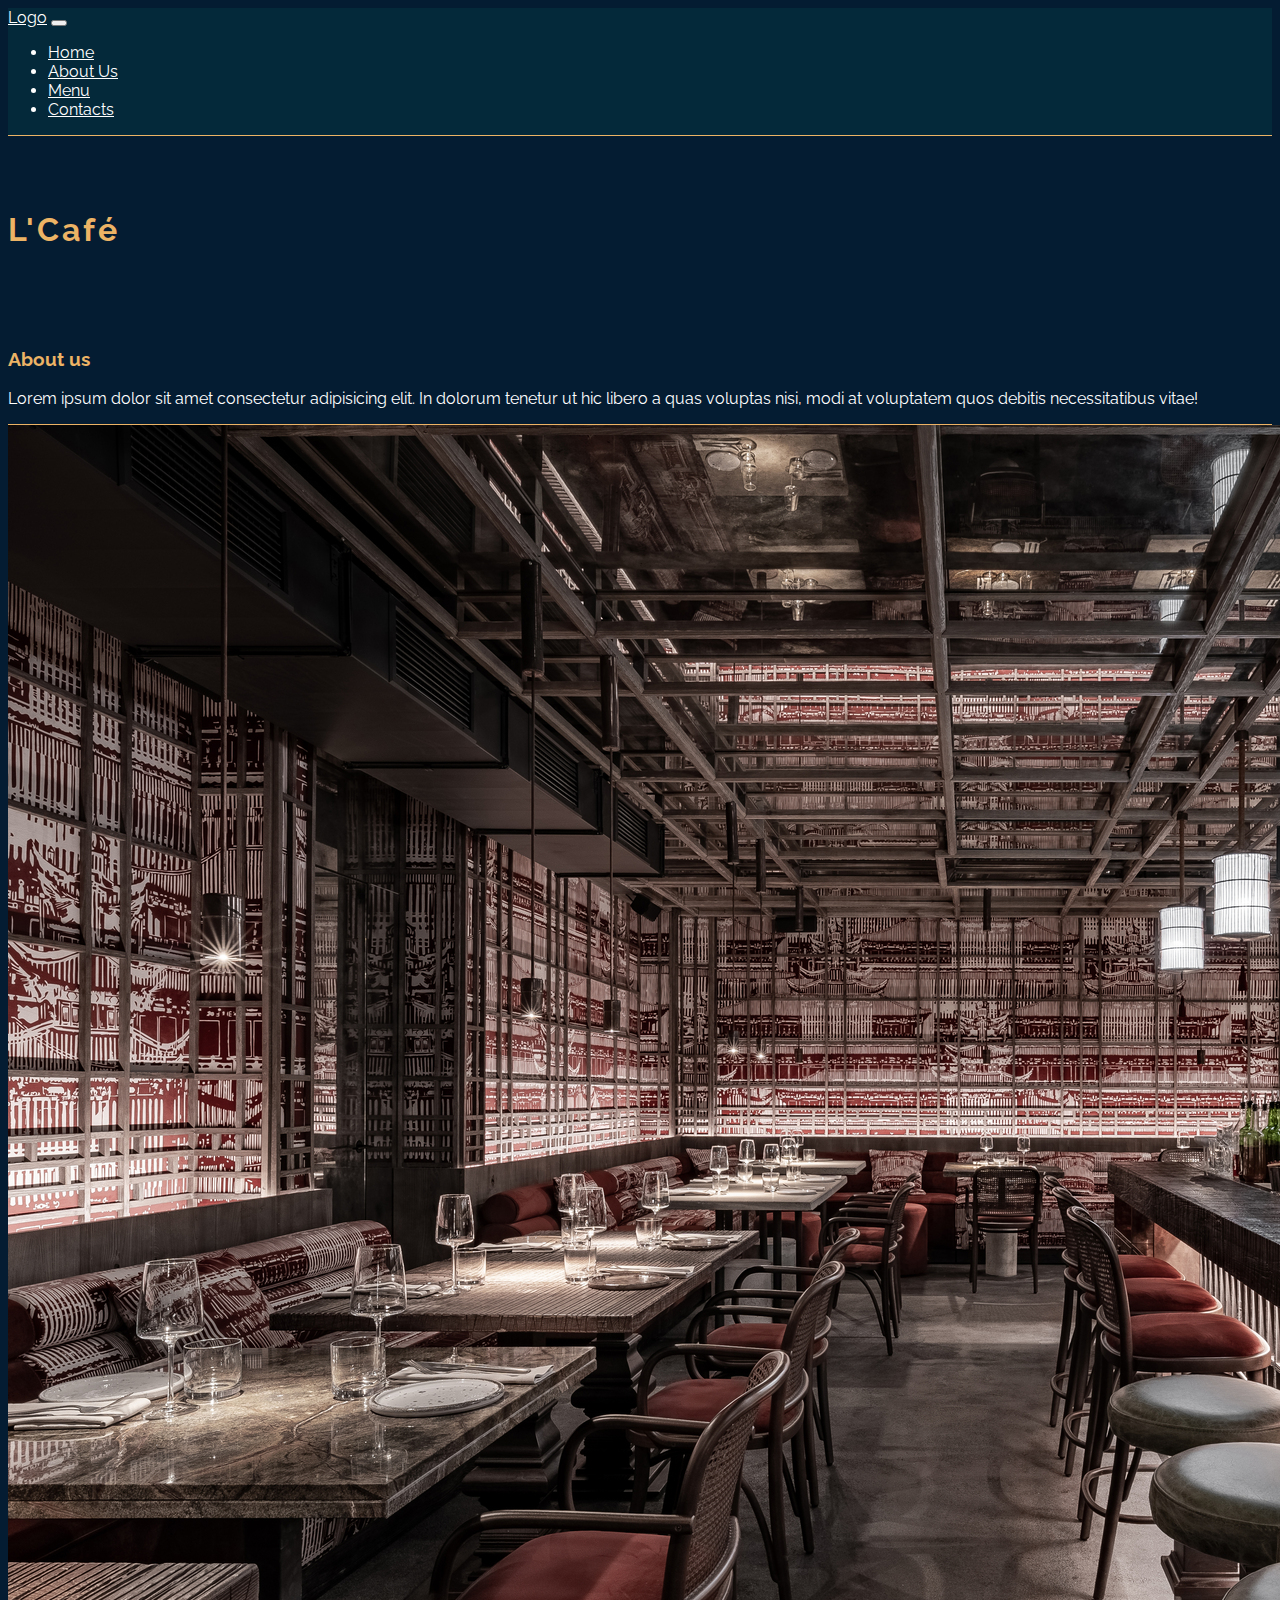
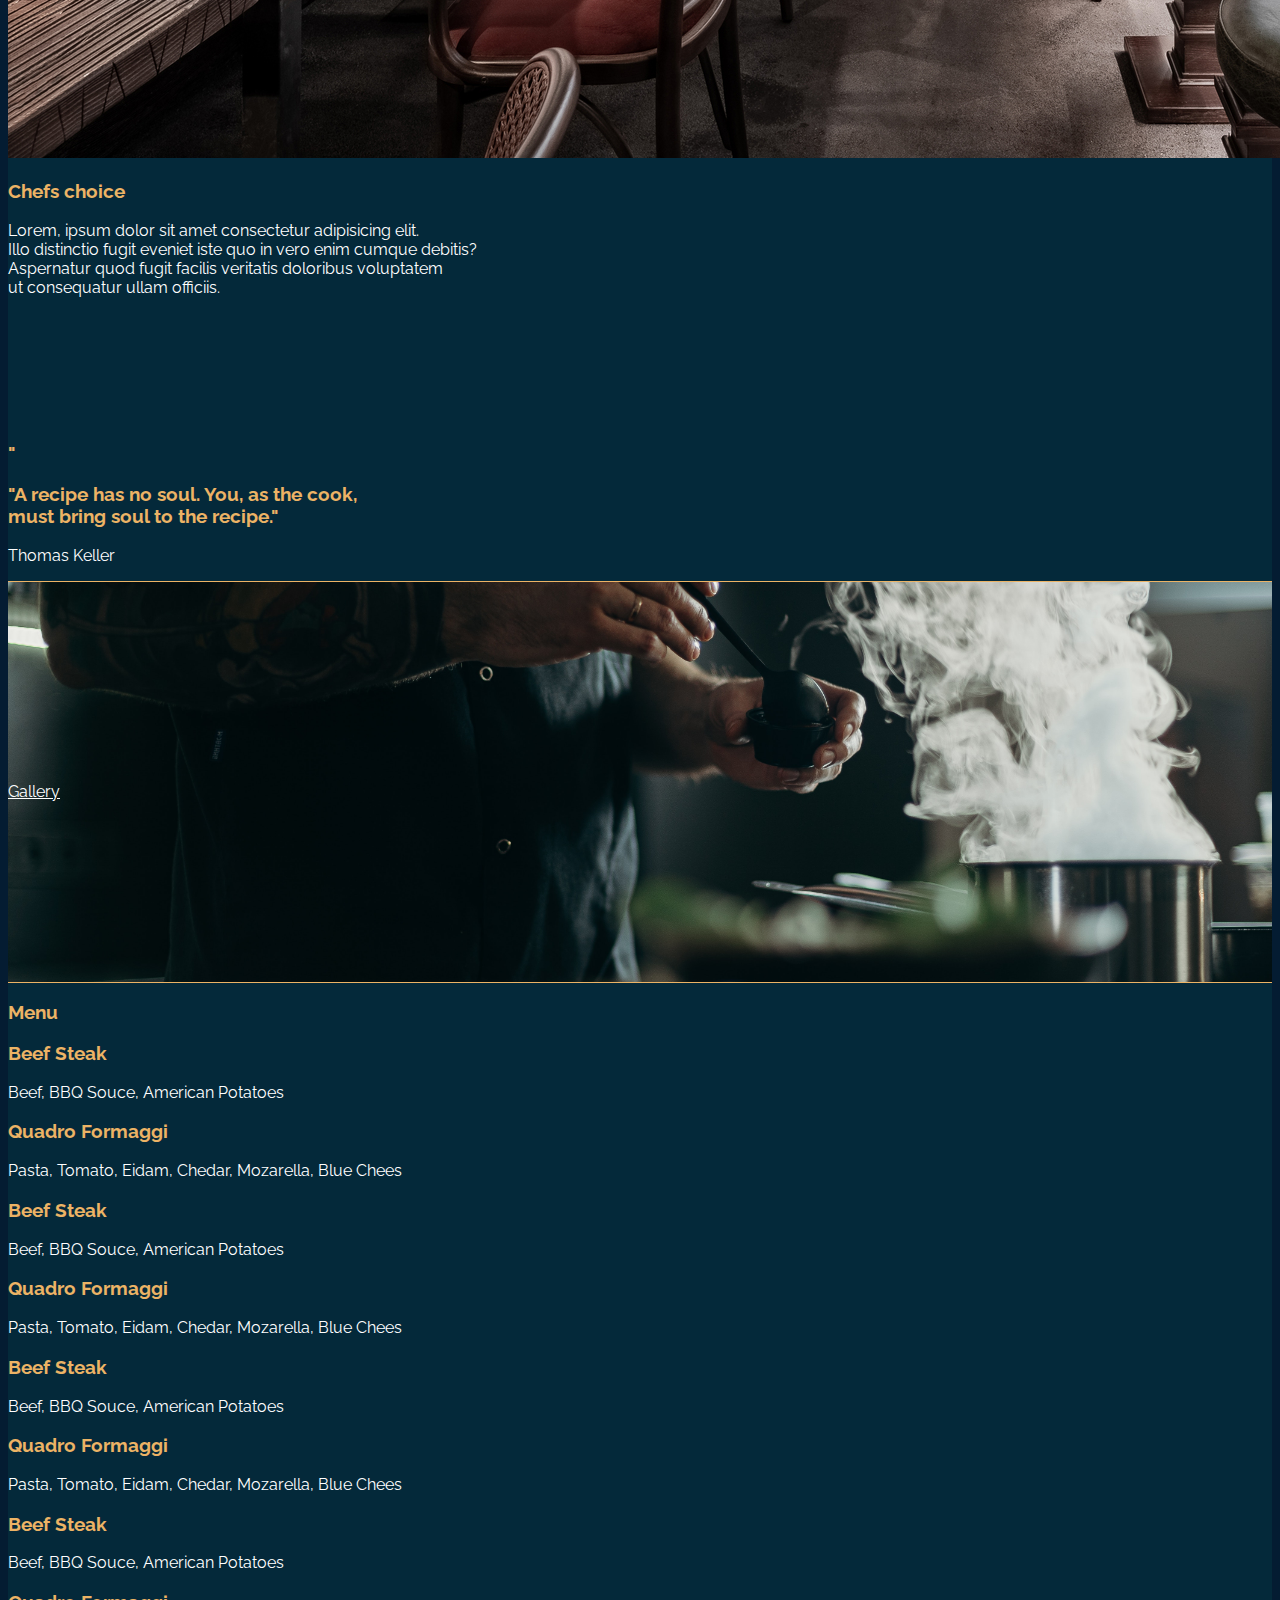
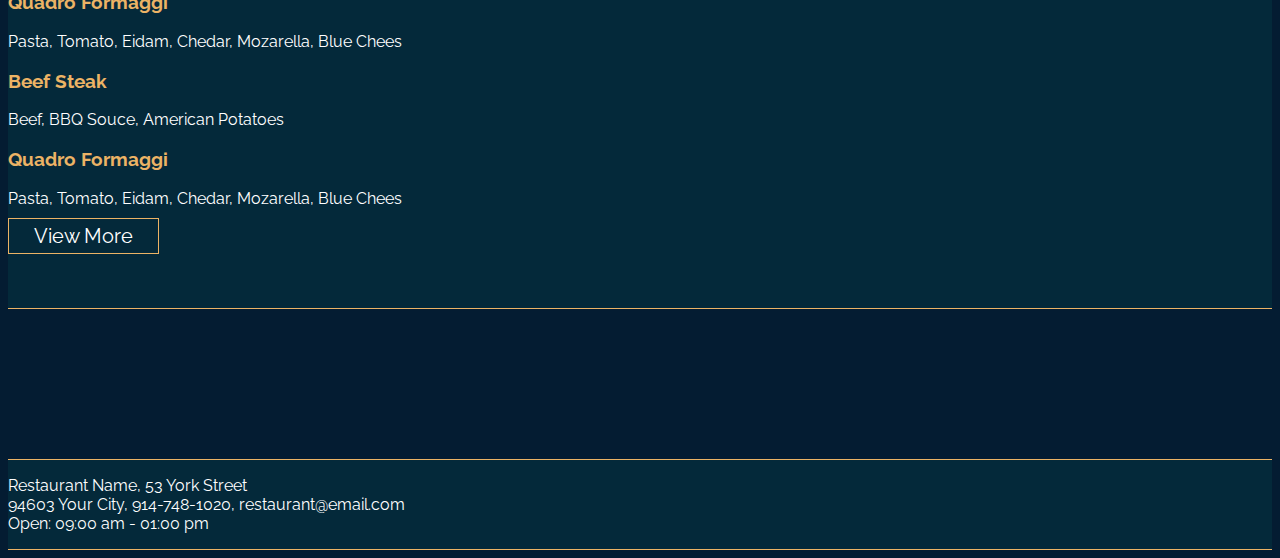
<file: Template 001/index.html>
<!DOCTYPE html>
<html lang="en">
<head>
    <meta charset="UTF-8">
    <meta http-equiv="X-UA-Compatible" content="IE=edge">
    <meta name="viewport" content="width=device-width, initial-scale=1.0">
    <link href="https://cdn.jsdelivr.net/npm/bootstrap@5.0.2/dist/css/bootstrap.min.css" rel="stylesheet" integrity="sha384-EVSTQN3/azprG1Anm3QDgpJLIm9Nao0Yz1ztcQTwFspd3yD65VohhpuuCOmLASjC" crossorigin="anonymous">
    
    <link rel="preconnect" href="https://fonts.googleapis.com">
    <link rel="preconnect" href="https://fonts.gstatic.com" crossorigin>
    <link href="https://fonts.googleapis.com/css2?family=Raleway:ital@1&display=swap" rel="stylesheet">

    <link rel="stylesheet" href="style.css">
    <title>Document</title>
</head>
<body>
  <!--Gomb-->
    <header>
        <nav class="navbar navbar-expand-lg p-0">
            <div id="cntnrfld_header" class="container-fluid">
              <a class="navbar-brand" href="#">Logo</a>
              <button class="navbar-toggler" type="button" data-bs-toggle="collapse" data-bs-target="#navbarSupportedContent" aria-controls="navbarSupportedContent" aria-expanded="false" aria-label="Toggle navigation">
                <span class="navbar-toggler-icon"></span>
              </button>
              <div class="collapse navbar-collapse" id="navbarSupportedContent">
                <ul class="navbar-nav me-auto mb-2 mb-lg-0">
                  <li class="nav-item">
                    <a class="nav-link active" aria-current="page" href="#">Home</a>
                  </li>
                  <li class="nav-item">
                    <a class="nav-link" href="#">About Us</a>
                  </li>
                  <li class="nav-item">
                    <a class="nav-link" href="#">Menu</a>
                  </li>
                  <li class="nav-item">
                    <a class="nav-link" href="#">Contacts</a>
                  </li>
              </div>
            </div>
          </nav>
    </header>
    <!--Rolunk-->
    <h1 class="text-center h1_restaurant">L'Café</h1>
    <div class="abtus container w-25">
        <h3 class="text-center">About us</h3>
        <p class="abtus_p text-center">Lorem ipsum dolor sit amet consectetur adipisicing elit. In dolorum tenetur ut hic libero a
        quas voluptas nisi, modi at voluptatem quos debitis necessitatibus vitae!</p>
    </div>
        <!--Rolunk_2-->
    <div class="container-fluid">
        <div class="row">
            <div class="col-lg-6">
                <img src="Images/etterem.jpg" alt="etterem" class="w-100 p-5">
            </div>
            <div class="col-lg-6">
              <!--Sef valasztasa-->
                <h3 class="text-center mt-5">Chefs choice</h3>
                <p class="text-center m-3">Lorem, ipsum dolor sit amet consectetur adipisicing elit. </br>
                Illo distinctio fugit eveniet iste quo in vero enim cumque debitis?</br>
                Aspernatur quod fugit facilis veritatis doloribus voluptatem</br>
                ut consequatur ullam officiis.</p>
                <div class="quote container w-75">
                  <!--Idezet-->
                  <h3 class="text-center fs-1">"</h3>
                <h3 class="text-center fs-5">"A recipe has no soul. You, as the cook,</br>
                must bring soul to the recipe."</h3>
                <p class="text-end fs-5 me-5">Thomas Keller</p>
                </div>
            </div>
        </div>
    </div>
    <!--Kep vagy Video-->
    <div class="img_bg">
      <div class="gallery_href text-center ">
        <a href="#">Gallery</a>
      </div>
    </div>
    <!--Menu-->
    <div id="menu" class="container-fluid">
      <div class="container">
      <div class="row">
        <h3 class="text-center fs-2 mb-5">Menu</h3>
        <div class="col-lg-4">
          <h3 class="fs-5 fw-bold">Beef Steak</h3>
          <p class="fs-5">Beef, BBQ Souce, American Potatoes</p>
        </div>
        <div class="col-lg-4">
          <!--Minta vagy animacio-->
        </div>
        <div class="col-lg-4">
          <h3 class="fs-5 fw-bold">Quadro Formaggi</h3>
          <p class="fs-5">Pasta, Tomato, Eidam, Chedar, Mozarella, Blue Chees</p>
        </div>
        <div class="col-lg-4">
          <h3 class="fs-5 fw-bold">Beef Steak</h3>
          <p class="fs-5">Beef, BBQ Souce, American Potatoes</p>
        </div>
        <div class="col-lg-4">
          <!--Minta vagy animacio-->
        </div>
        <div class="col-lg-4">
          <h3 class="fs-5 fw-bold">Quadro Formaggi</h3>
          <p class="fs-5">Pasta, Tomato, Eidam, Chedar, Mozarella, Blue Chees</p>
        </div>
        <div class="col-lg-4">
          <h3 class="fs-5 fw-bold">Beef Steak</h3>
          <p class="fs-5">Beef, BBQ Souce, American Potatoes</p>
        </div>
        <div class="col-lg-4">
          <!--Minta vagy animacio-->
        </div>
        <div class="col-lg-4">
          <h3 class="fs-5 fw-bold">Quadro Formaggi</h3>
          <p class="fs-5">Pasta, Tomato, Eidam, Chedar, Mozarella, Blue Chees</p>
        </div>
        <div class="col-lg-4">
          <h3 class="fs-5 fw-bold">Beef Steak</h3>
          <p class="fs-5">Beef, BBQ Souce, American Potatoes</p>
        </div>
        <div class="col-lg-4">
          <!--Minta vagy animacio-->
        </div>
        <div class="col-lg-4">
          <h3 class="fs-5 fw-bold">Quadro Formaggi</h3>
          <p class="fs-5">Pasta, Tomato, Eidam, Chedar, Mozarella, Blue Chees</p>
        </div>
        <div class="col-lg-4">
          <h3 class="fs-5 fw-bold">Beef Steak</h3>
          <p class="fs-5">Beef, BBQ Souce, American Potatoes</p>
        </div>
        <div class="col-lg-4">
          <!--Minta vagy animacio-->
        </div>
        <div class="col-lg-4">
          <h3 class="fs-5 fw-bold">Quadro Formaggi</h3>
          <p class="fs-5">Pasta, Tomato, Eidam, Chedar, Mozarella, Blue Chees</p>
        </div>
        <div class="col-lg-4">
          <!--Ures-->
        </div>
        <div class="col-lg-4 text-center fw-bold">
          <a id="viewmore_btn" href="#">View More</a>
        </div>
        <div class="col-lg-4">
          <!--Ures-->
        </div>
      </div>
    </div>
    </div>

    <div id="contacts" class="container-fluid">
      <div class="row">
        <div class="col-lg-12">
        <!--Logo-->
        </div>
        <div class="col-lg-12">
          <p class="text-center">Restaurant Name, 53 York Street</br>
            94603 Your City, 914-748-1020, restaurant@email.com</br>
            Open: 09:00 am - 01:00 pm</p>
        </div>
      </div>
    </div>

</body>
</html>
</file>
<file: Template 001/style.css>
body{  
    background-color: rgb(4, 28, 50);
    font-family: 'Raleway', sans-serif;
    color: white;
}

.h1_restaurant{
    margin-top: 75px;
    letter-spacing: 3px;
}

a{
    color: white;
}

.nav-link{
    color: white;
}

.abtus{
    margin-top: 100px;
}

.quote{
    margin-top: 145px;
}

#viewmore_btn{
    text-decoration: none;
    color: white;
    border: solid 1px rgb(236, 179, 101);
    padding-left: 25px;
    padding-right: 25px;
    padding-top: 5px;
    padding-bottom: 5px;
    font-size: 20px;
}

#viewmore_btn:hover{
    padding-left: 35px;
    padding-right: 35px;
    padding-top: 10px;
    padding-bottom: 10px;
    font-size: 21px;
}

.container-fluid{
    background-color: rgb(4, 41, 58);
    border-bottom: solid 1px rgb(236, 179, 101);
    border-top: solid 1px rgb(236, 179, 101);
}

#cntnrfld_header{
    background-color: rgb(4, 41, 58);
    border-bottom: solid 1px rgb(236, 179, 101);
    border-top: none;
}

.navbar{
    margin-top: 0px;
}

#contacts{
    margin-top: 150px;
}

#menu{
    ///margin-top: 750px;
    padding-bottom: 60px;
}

h1, h3{
    color: rgb(236, 179, 101);
}

.img_bg{
    background-image: url(Images/kaja.jpg);
    height: 400px;
    background-size: cover;
    background-position: center;
    background-repeat: no-repeat;   
}

.img_bg:hover{
    filter: blur(3px);
    
}

.gallery_href{
    position: relative;
    top: 200px;
}
</file>
